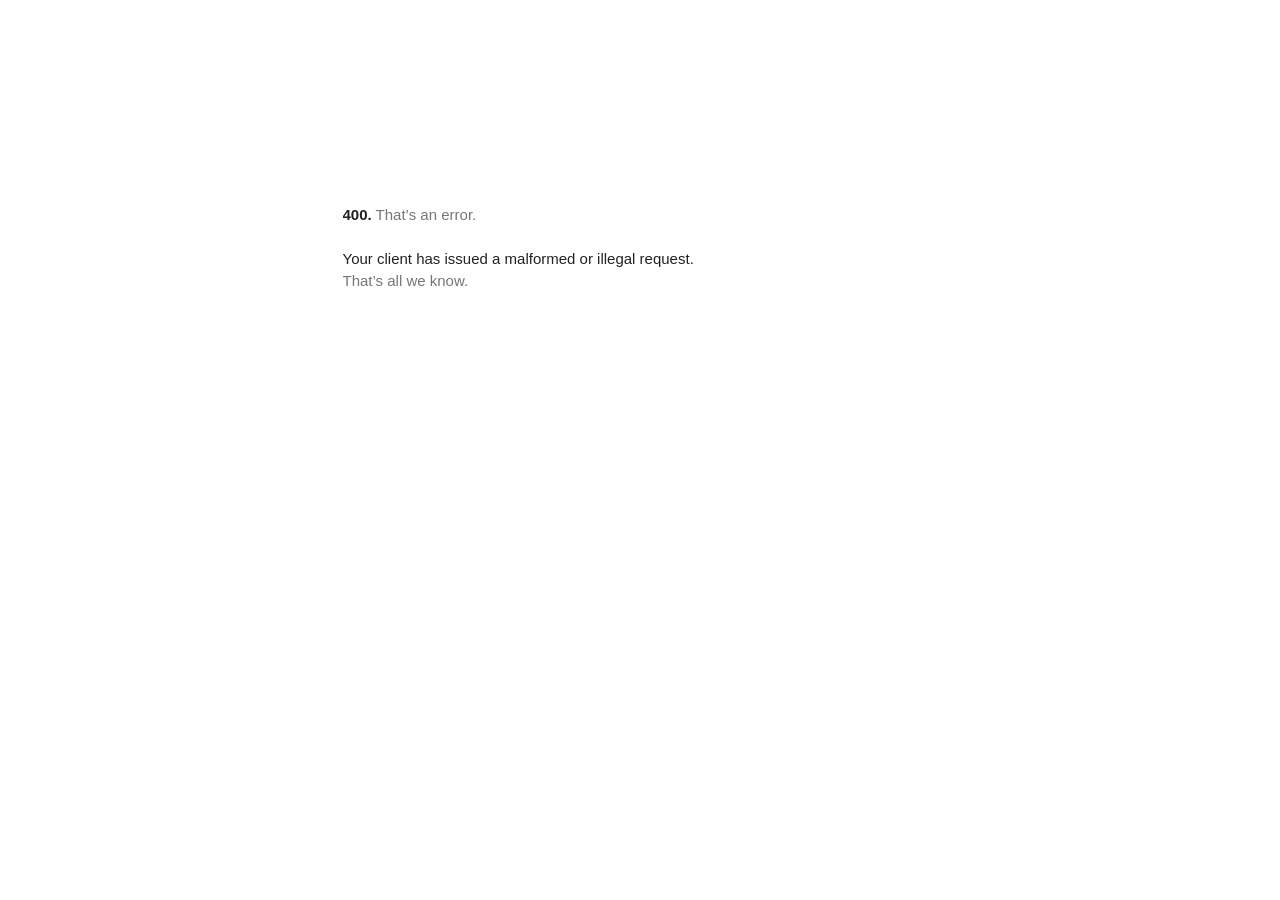
<file: project1/www.googletagmanager.com/gtm5445.html>
<!DOCTYPE html>
<html lang=en>
  <meta charset=utf-8>
  <meta name=viewport content="initial-scale=1, minimum-scale=1, width=device-width">
  <title>Error 400 (Bad Request)!!1</title>
  <style>
    *{margin:0;padding:0}html,code{font:15px/22px arial,sans-serif}html{background:#fff;color:#222;padding:15px}body{margin:7% auto 0;max-width:390px;min-height:180px;padding:30px 0 15px}* > body{background:url(//www.google.com/images/errors/robot.png) 100% 5px no-repeat;padding-right:205px}p{margin:11px 0 22px;overflow:hidden}ins{color:#777;text-decoration:none}a img{border:0}@media screen and (max-width:772px){body{background:none;margin-top:0;max-width:none;padding-right:0}}#logo{background:url(//www.google.com/images/branding/googlelogo/1x/googlelogo_color_150x54dp.png) no-repeat;margin-left:-5px}@media only screen and (min-resolution:192dpi){#logo{background:url(//www.google.com/images/branding/googlelogo/2x/googlelogo_color_150x54dp.png) no-repeat 0% 0%/100% 100%;-moz-border-image:url(//www.google.com/images/branding/googlelogo/2x/googlelogo_color_150x54dp.png) 0}}@media only screen and (-webkit-min-device-pixel-ratio:2){#logo{background:url(//www.google.com/images/branding/googlelogo/2x/googlelogo_color_150x54dp.png) no-repeat;-webkit-background-size:100% 100%}}#logo{display:inline-block;height:54px;width:150px}
  </style>
  <a href=//www.google.com/><span id=logo aria-label=Google></span></a>
  <p><b>400.</b> <ins>That’s an error.</ins>
  <p>Your client has issued a malformed or illegal request.  <ins>That’s all we know.</ins>
</file>
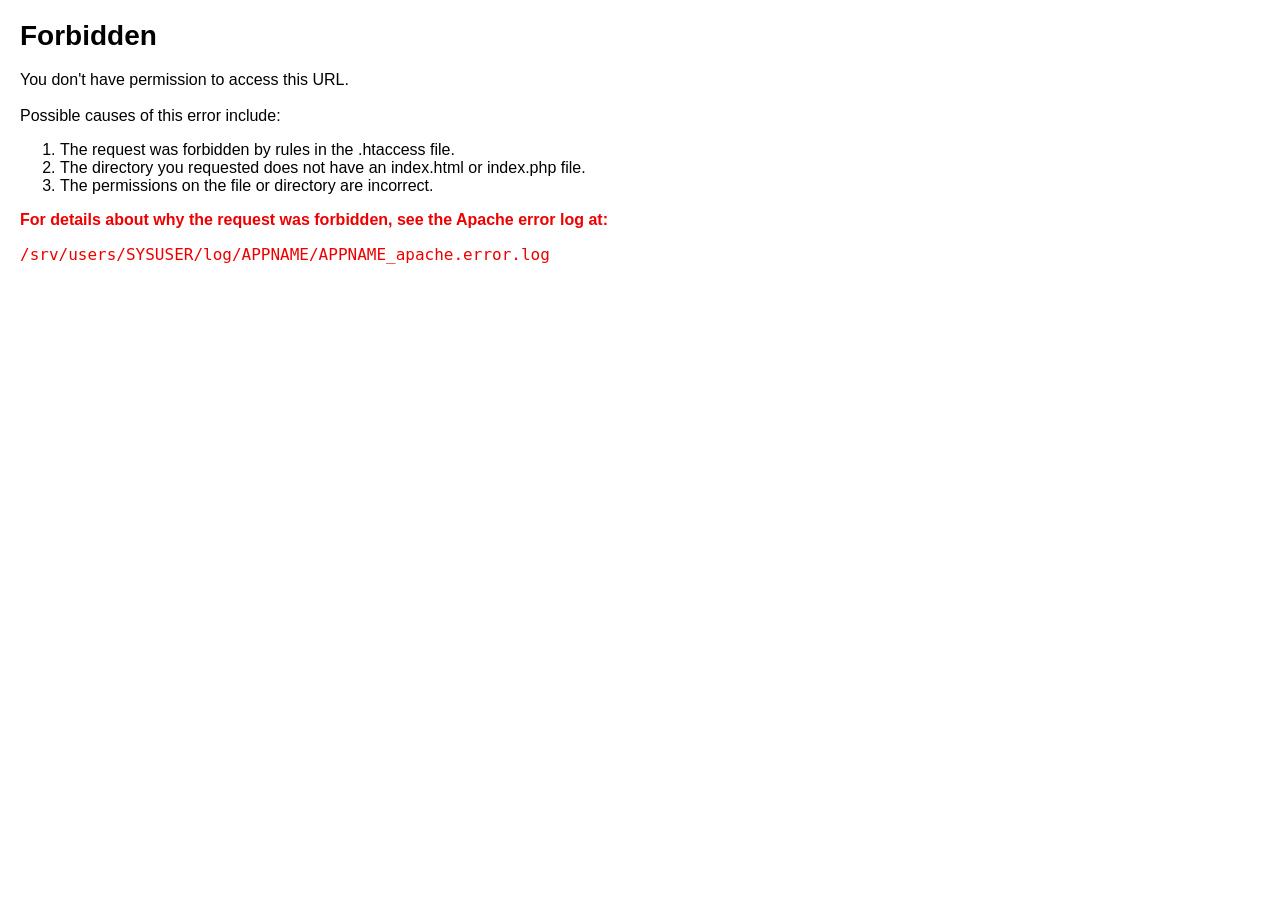
<file: project1/aircooleradvisor.org/wp-content/plugins/contact-form-7/images/ajax-loader.html>
<!DOCTYPE HTML PUBLIC "-//IETF//DTD HTML 2.0//EN">
<html><head>
<title>403 Forbidden</title>
<style>
    body {margin: 20px; font-family: helvetica, sans-serif; max-width: 800px;}
    .error {color: #e00;}
    pre {font-size: 16px;}
    h1 {font-size: 28px;}
</style>
</head><body>
<h1>Forbidden</h1>
<p>You don't have permission to access this URL.<br />
<br />
Possible causes of this error include:</p>
<ol>
<li>The request was forbidden by rules in the .htaccess file.</li>
<li>The directory you requested does not have an index.html or index.php file.</li>
<li>The permissions on the file or directory are incorrect.</li>
</ol>
<p class=error><b>For details about why the request was forbidden, see the Apache error log at:</b></p>
<pre class=error>/srv/users/SYSUSER/log/APPNAME/APPNAME_apache.error.log</pre>
<p><br /><br /><b>
</b></p>
</body></html>
</file>
